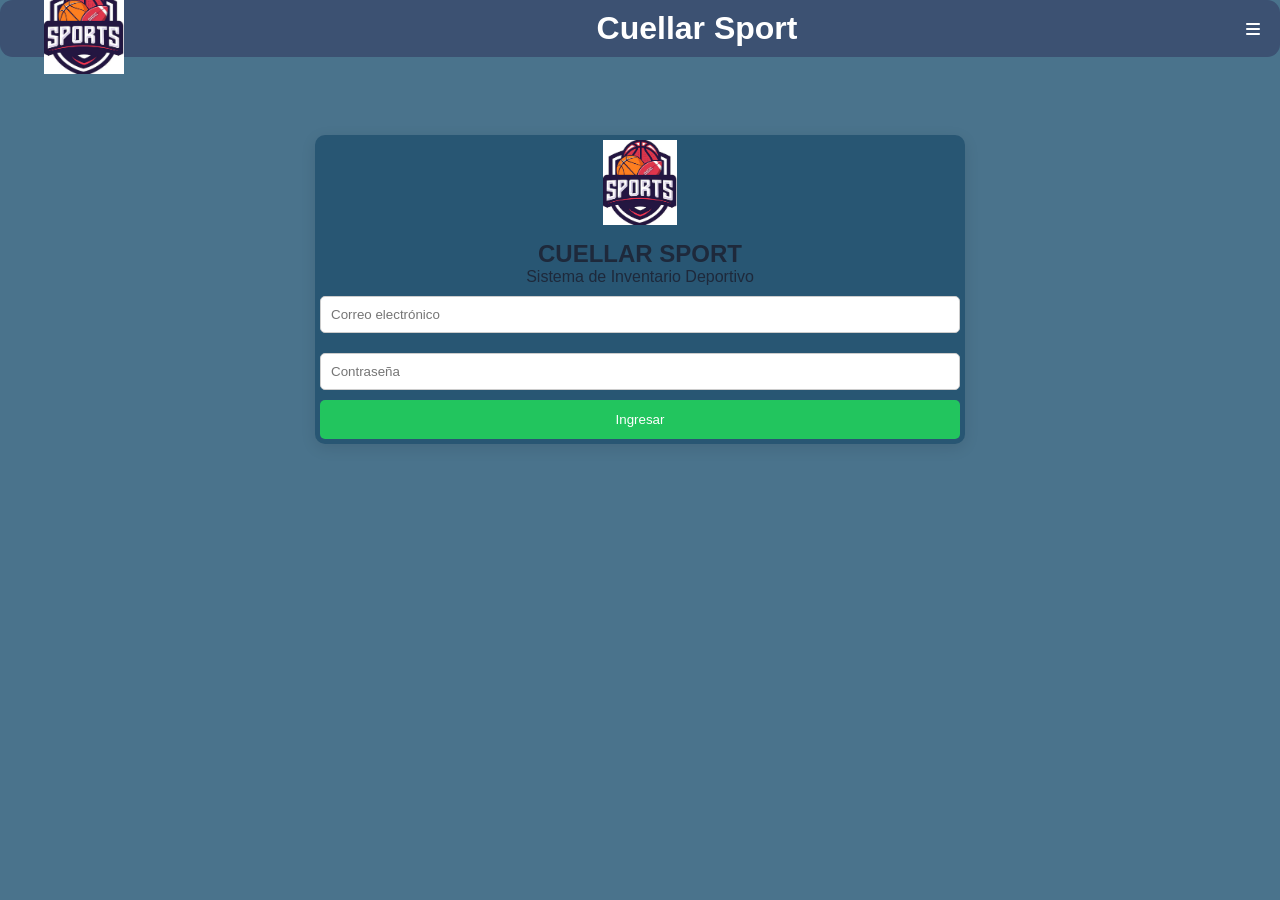
<file: index.html>
<!DOCTYPE html>
<html lang="es">
<head>
<meta charset="UTF-8">
<meta name="viewport" content="width=device-width, initial-scale=1.0">
<title>Login</title>
<link rel="stylesheet" href="style.css">
<link rel="shortcut icon" href="img/logo.png" type="img/png" sizes="16x16">
<link rel="stylesheet" href="https://cdnjs.cloudflare.com/ajax/libs/font-awesome/6.4.0/css/all.min.css">
<link rel ="stylesheet" href="style.css">
</head>

<body>
    <header class="header">
        <img class="icono" src="img/logo.png" alt="Logo de Cuellar Sport" sizes="16x16">
        <h1>Cuellar Sport</h1>
        <i class="menu fa-solid fa-bars"></i>
    </header>
    <main>
        <div class="login-container">
            <img class="login-logo" src="img/logo.png" alt="Inicio">
            <h2>CUELLAR SPORT</h2>
            <p>Sistema de Inventario Deportivo</p>
            <form id="login-form">
                <input type="email" id="correo" placeholder="Correo electrónico" required>
                <input type="password" id="contraseña" placeholder="Contraseña" required>
                <button type="submit">Ingresar</button>
            </form>
        </div>

    </main>
    <script src="api.js"></script>
    <script src="login.js"></script>
</body>
</html>
</file>
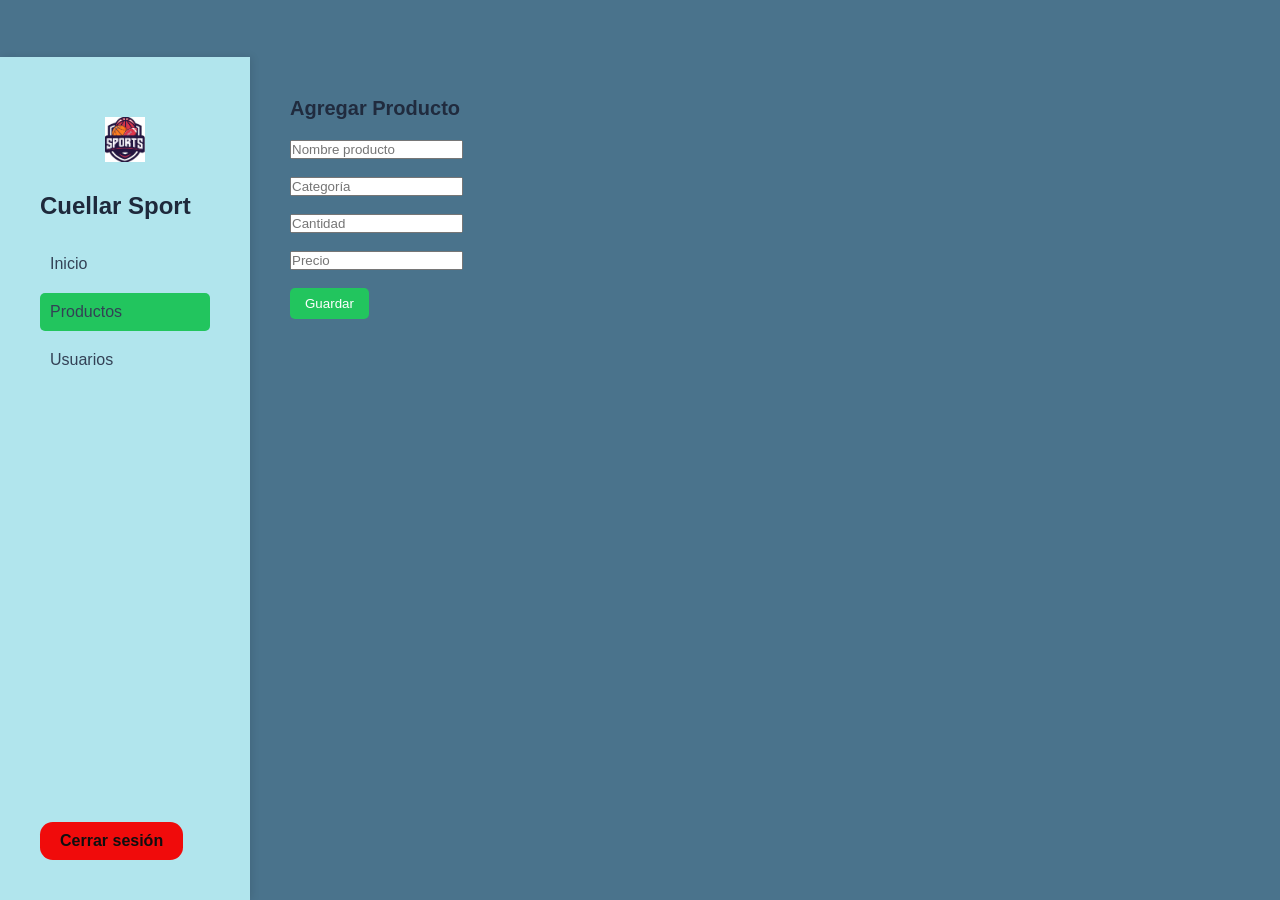
<file: agregar-producto.html>
<!DOCTYPE html>
<html lang="es">

<head>
<meta charset="UTF-8">
<meta name="viewport" content="width=device-width, initial-scale=1.0">
<title>Agregar Producto</title>
<link rel="stylesheet" href="style.css">
<script src="api.js"></script>
<script src="agregar-producto.js"></script>
</head>

<body>

<div class="contenedor">

    <!-- SIDEBAR -->
    <aside class="sidebar">

        <img class="login-logo" src="img/logo.png" alt="Inicio">

        <h2>Cuellar Sport</h2>

        <a href="dashboard.html">Inicio</a>
        <a href="productos.html" class="active">Productos</a>
        <a href="usuarios.html">Usuarios</a>

        <form action="index.html">
            <button type="submit" class="logout">
                Cerrar sesión
            </button>
        </form>

    </aside>

    <!-- MAIN -->
    <main class="main">

        <h1>Agregar Producto</h1>

        <form id="add-form">

            <input type="text" id="nombre" placeholder="Nombre producto" required>
            <br><br>

            <input type="text" id="categoria" placeholder="Categoría" required>
            <br><br>

            <input type="number" id="stock" placeholder="Cantidad" required>
            <br><br>

            <input type="number" step="0.01" id="precio" placeholder="Precio" required>
            <br><br>

            <button type="submit" class="btn">Guardar</button>

        </form>

    </main>

</div>

</body>
</html>
</file>
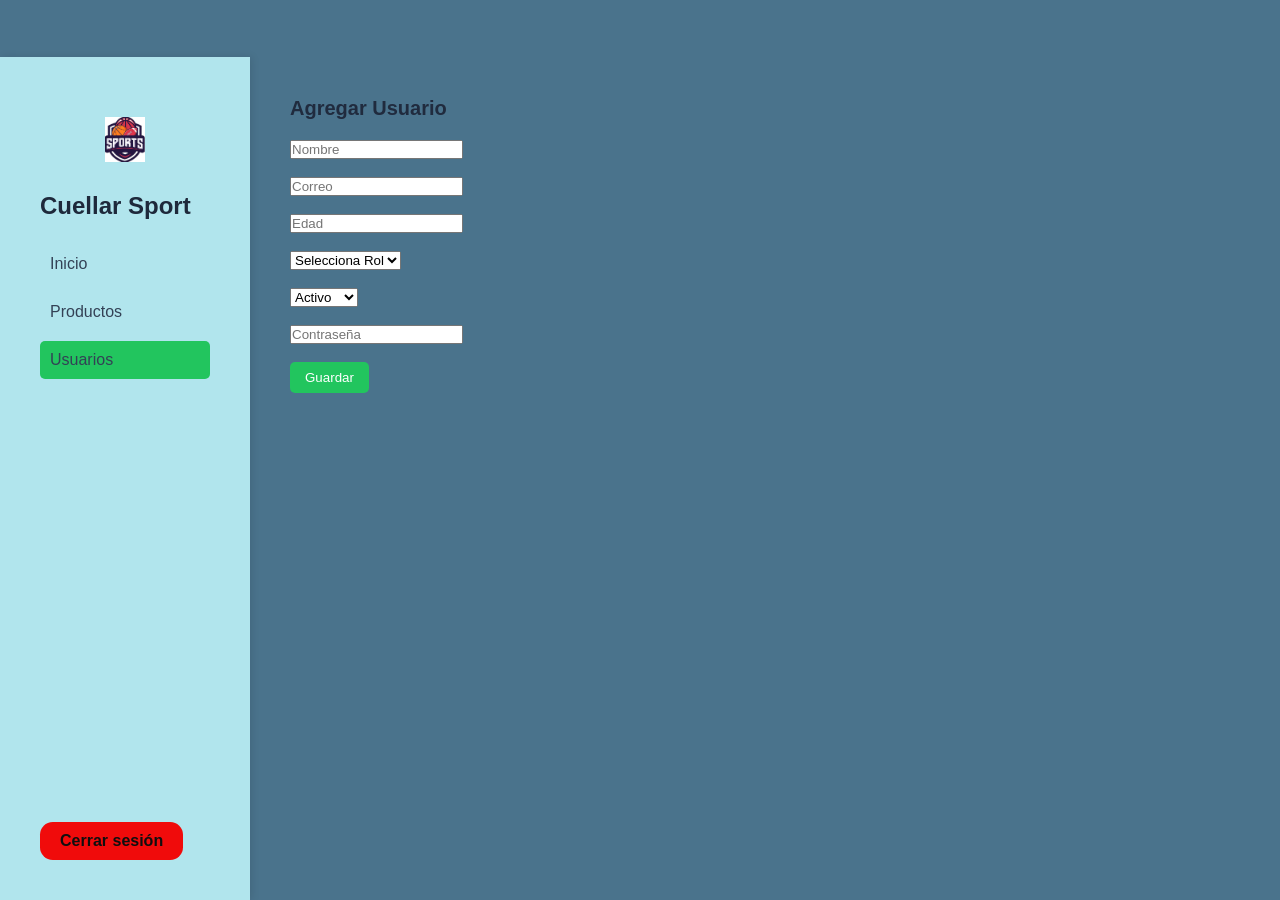
<file: agregar-usuario.html>
<!DOCTYPE html>
<html lang="es">
<head>
<meta charset="UTF-8">
<meta name="viewport" content="width=device-width, initial-scale=1.0">
<title>Agregar Usuario</title>
<link rel="stylesheet" href="style.css">
<link rel="stylesheet" href="https://cdnjs.cloudflare.com/ajax/libs/font-awesome/6.4.0/css/all.min.css">
<script src="api.js"></script>
<script src="agregar-usuario.js"></script>
</head>

<body>

<div class="contenedor">

    <!-- SIDEBAR -->
    <aside class="sidebar">

        <img class="login-logo" src="img/logo.png" alt="Logo">

        <h2>Cuellar Sport</h2>

        <a href="dashboard.html">
            Inicio
        </a>

        <a href="productos.html">
            Productos
        </a>

        <a href="usuarios.html" class="active">
            Usuarios
        </a>
        <form action="index.html">
            <button type="submit" class="logout">Cerrar sesión</button>
        </form>

    </aside>

    <!-- MAIN -->
    <main class="main">

        <h1>Agregar Usuario</h1>

        <form id="add-form-usuarios">

            <input type="text" id="nombre" placeholder="Nombre" required>
            <br><br>

            <input type="email" id="correo" placeholder="Correo" required>
            <br><br>

            <input type="number" id="edad" placeholder="Edad" required>
            <br><br>

            <select id="rol" required>
                <option value="">Selecciona Rol</option>
                <option value="user">User</option>
                <option value="admin">Admin</option>
            </select>
            <br><br>

            <select id="estado" required>
                <option value="true">Activo</option>
                <option value="false">Inactivo</option>
            </select>
            <br><br>

            <input type="password" id="contraseña" placeholder="Contraseña" required>
            <br><br>

            <button type="submit" class="btn">Guardar</button>

        </form>

    </main>

</div>

</body>
</html>
</file>
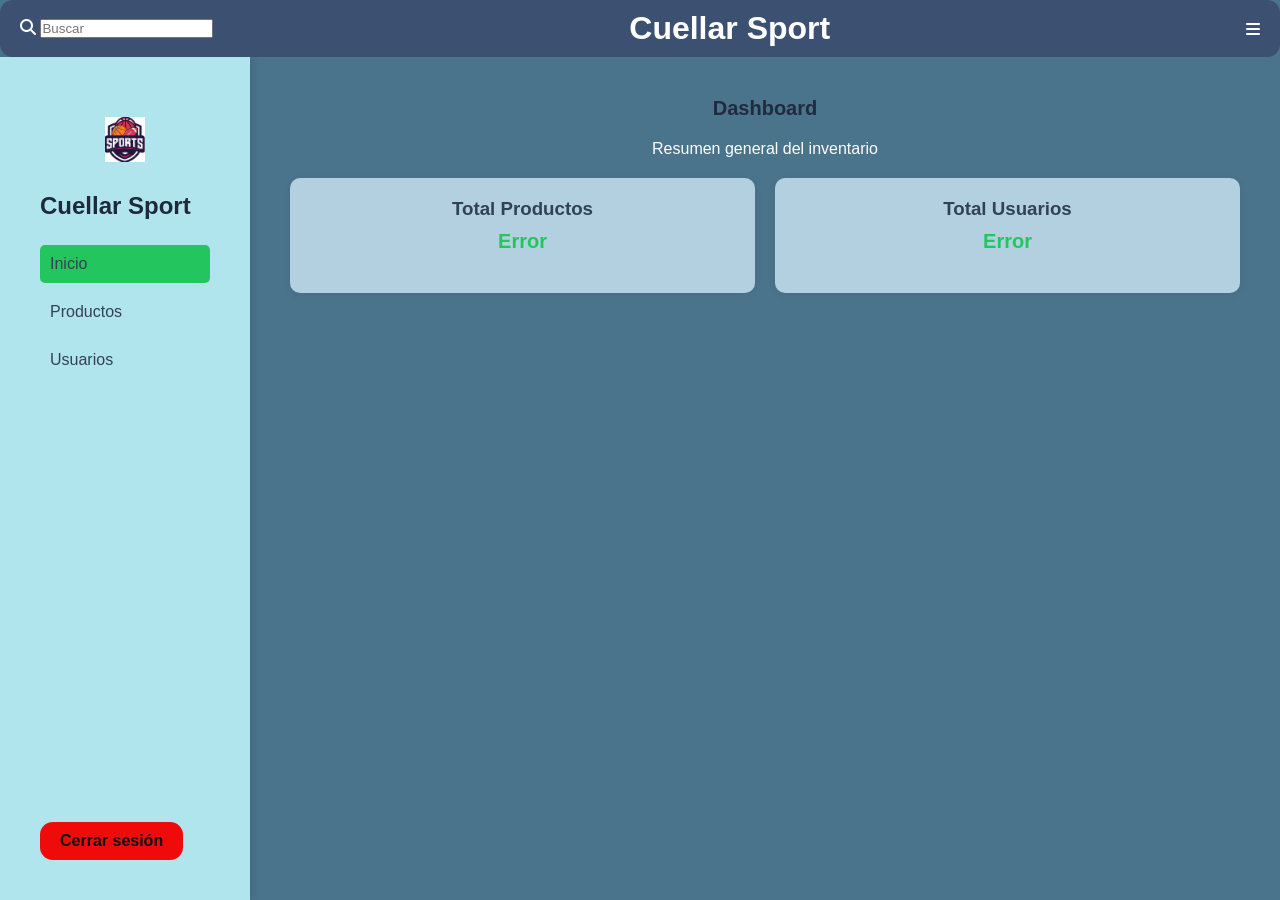
<file: dashboard.html>
<!DOCTYPE html>
<html lang="es">
<head>

<meta charset="UTF-8">

<meta name="viewport" content="width=device-width, initial-scale=1.0">

<title>Dashboard</title>

<link rel="stylesheet" href="style.css">

<link rel="shortcut icon" href="img/logo.png" type="img/png">

<link rel="stylesheet"
href="https://cdnjs.cloudflare.com/ajax/libs/font-awesome/6.4.0/css/all.min.css">

</head>

<body>

    <!-- HEADER -->
    <header class="header">

        <!-- SEARCH -->
        <form class="search">

            <i class="lupa fa-solid fa-magnifying-glass"></i>

            <input
            type="text"
            placeholder="Buscar"
            class="buscar">

        </form>

        <!-- TITULO -->
        <h1>Cuellar Sport</h1>

        <!-- MENU -->
        <i class="menu fa-solid fa-bars"></i>

    </header>

    <!-- CONTENEDOR GENERAL -->
    <div class="contenedor">

        <!-- SIDEBAR -->
        <aside class="sidebar">

            <img class="login-logo"
            src="img/logo.png"
            alt="Inicio">

            <h2>Cuellar Sport</h2>

            <a href="dashboard.html" class="active">
                Inicio
            </a>

            <a href="productos.html">
                Productos
            </a>

            <a href="usuarios.html">
                Usuarios
            </a>

            <form action="index.html">

                <button
                type="submit"
                class="logout">

                    Cerrar sesión

                </button>

            </form>

        </aside>

        <!-- MAIN -->
        <main class="main">

            <h1 class="h">
                Dashboard
            </h1>

            <p class="p">
                Resumen general del inventario
            </p>

            <!-- CARDS -->
            <div class="cards">

                <div class="card">

                    <h3>Total Productos</h3>

                    <p id="total-productos">Cargando...</p>

                </div>

                <div class="card">

                    <h3>Total Usuarios</h3>

                    <p id="total-usuarios">Cargando...</p>

                </div>



            </div>

        </main>

    </div>
    <script src="api.js"></script>
    <script src="dashboard.js"></script>
</body>
</html>
</file>
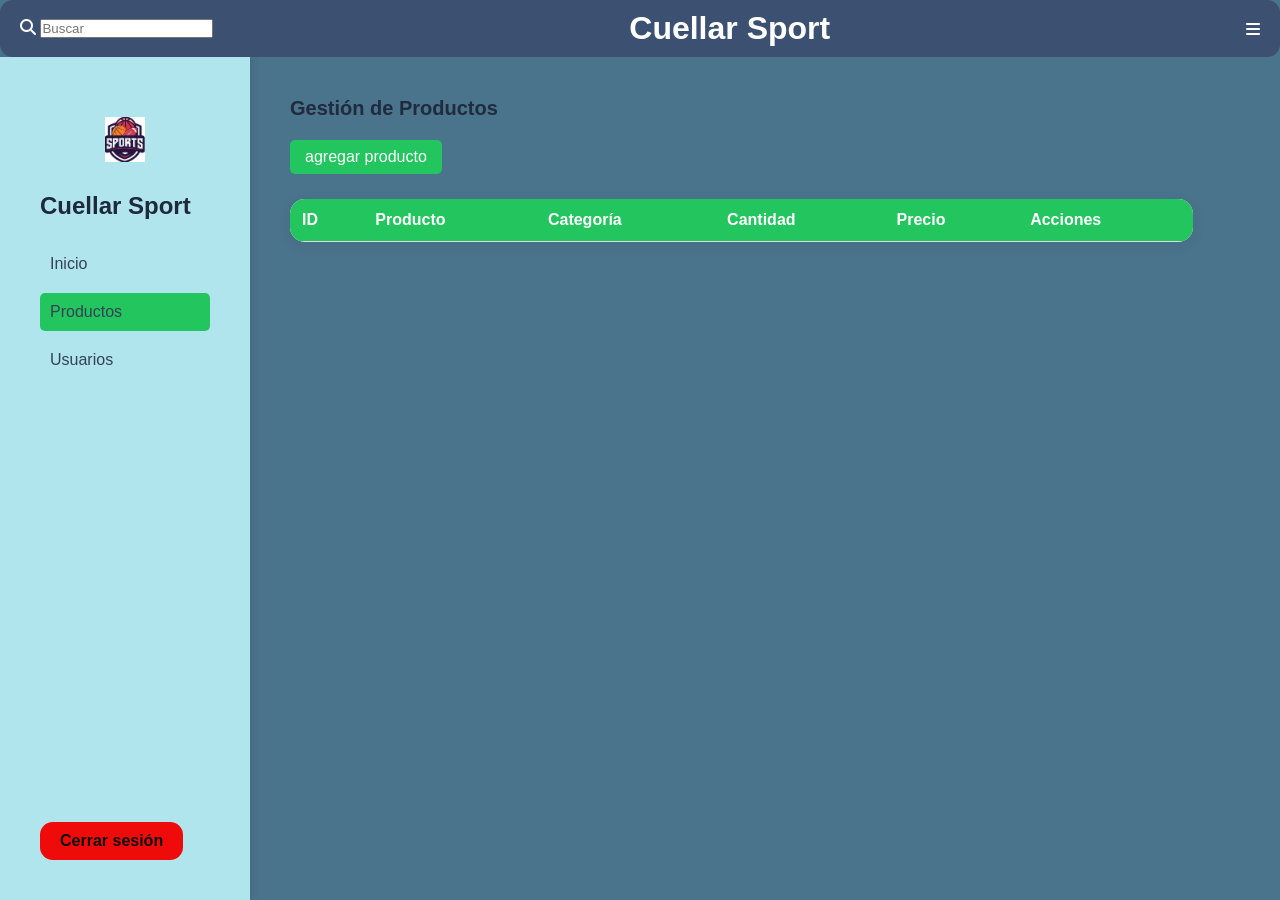
<file: productos.html>
<!DOCTYPE html>
<html lang="es">
<head>

<meta charset="UTF-8">

<meta name="viewport" content="width=device-width, initial-scale=1.0">

<title>Productos</title>

<link rel="stylesheet" href="style.css">

<link rel="stylesheet"
href="https://cdnjs.cloudflare.com/ajax/libs/font-awesome/6.4.0/css/all.min.css">

<script src="api.js"></script>
<script src="productos.js"></script>

</head>

<body>

<!-- HEADER -->
<header class="header">

    <!-- BUSCADOR -->
    <form class="search">

        <i class="lupa fa-solid fa-magnifying-glass"></i>

        <input
        type="text"
        placeholder="Buscar"
        class="buscar">

    </form>

    <!-- TITULO -->
    <h1>Cuellar Sport</h1>

    <!-- MENU -->
    <i class="menu fa-solid fa-bars"></i>

</header>

<!-- CONTENEDOR -->
<div class="contenedor">

<!-- SIDEBAR -->
<aside class="sidebar">

    <img class="login-logo" src="img/logo.png" alt="Logo">

    <h2>Cuellar Sport</h2>

    <a href="dashboard.html">
        Inicio
    </a>

    <a href="productos.html" class="active">
        Productos
    </a>

    <a href="usuarios.html">
        Usuarios
    </a>
    <form action="index.html">
        <button type="submit" class="logout">Cerrar sesión</button>
    </form>

</aside>

<!-- MAIN -->
<main class="main">

    <h1>Gestión de Productos</h1>

    <a href="agregar-producto.html"
    class="btn">

        agregar producto

    </a>

    <table>

        <thead>

            <tr>

                <th>ID</th>
                <th>Producto</th>
                <th>Categoría</th>
                <th>Cantidad</th>
                <th>Precio</th>
                <th>Acciones</th>

            </tr>

        </thead>

        <tbody id="productos-tbody">

        </tbody>

</main>

</div>

</body>
</html>
</file>
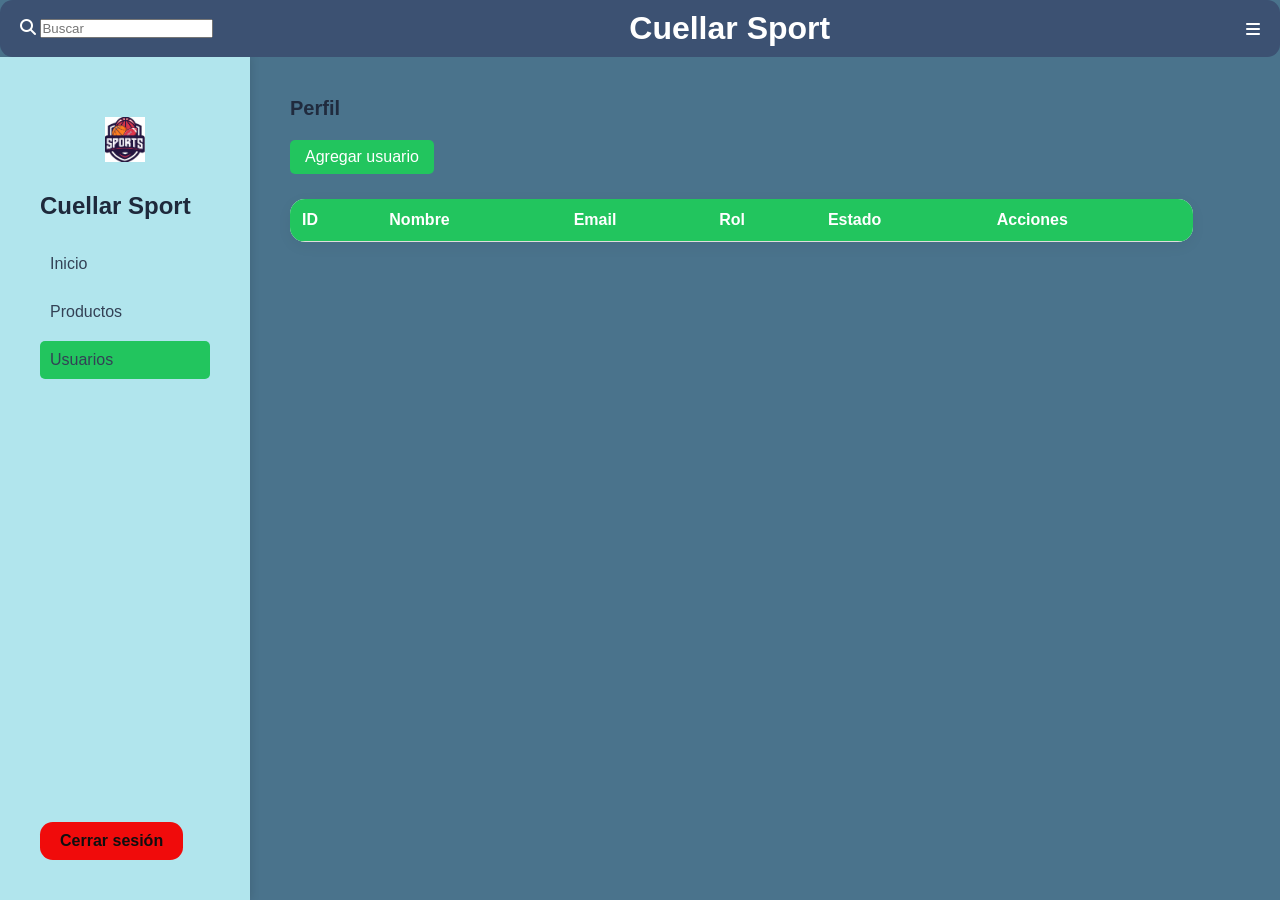
<file: usuarios.html>
<!DOCTYPE html>
<html lang="es">
<head>

<meta charset="UTF-8">

<meta name="viewport" content="width=device-width, initial-scale=1.0">

<title>Perfil</title>

<link rel="stylesheet" href="style.css">

<link rel="stylesheet"
href="https://cdnjs.cloudflare.com/ajax/libs/font-awesome/6.4.0/css/all.min.css">

<script src="api.js"></script>
<script src="usuarios.js"></script>

</head>

<body>

<!-- HEADER -->
<header class="header">

    <!-- BUSCADOR -->
    <form class="search">

        <i class="lupa fa-solid fa-magnifying-glass"></i>

        <input
        type="text"
        placeholder="Buscar"
        class="buscar">

    </form>

    <!-- TITULO -->
    <h1>Cuellar Sport</h1>

    <!-- MENU -->
    <i class="menu fa-solid fa-bars"></i>

</header>

<!-- CONTENEDOR -->
<div class="contenedor">

<!-- SIDEBAR -->
<aside class="sidebar">

    <img class="login-logo"
    src="img/logo.png"
    alt="Inicio">

    <h2>Cuellar Sport</h2>

    <a href="dashboard.html">
        Inicio
    </a>

    <a href="productos.html">
        Productos
    </a>

    <a href="usuarios.html" class="active">
        Usuarios
    </a>

    <form action="index.html">

        <button
        type="submit"
        class="logout">

            Cerrar sesión

        </button>

    </form>

</aside>

<!-- MAIN -->
<main class="main">

    <h1>Perfil</h1>

    <a href="agregar-usuario.html"
    class="btn">

        Agregar usuario

    </a>

    <table>

        <thead>

            <tr>

                <th>ID</th>
                <th>Nombre</th>
                <th>Email</th>
                <th>Rol</th>
                <th>Estado</th>
                <th>Acciones</th>

            </tr>

        </thead>

        <tbody id="usuarios-tbody">

        </tbody>

    </table>

</main>

</div>
</file>
<file: style.css>
*{
margin:0;
padding:0;
box-sizing:border-box;
font-family:Arial, Helvetica, sans-serif;
}
.header{
    display: flex;
    align-items: center;
    background-color: #3c5172;
    padding: 10px 20px;
    color: white;
    justify-content: space-between;
    border-radius: 1vw;
    align-items: center;
    position: fixed;
    top: 0;
    left: 0;
    width: 100%;
    z-index: 1000;
    height: 57px;
    box-sizing: border-box;
}
.contenedor {
    display: flex;
    margin-top: 57px;
    min-height: calc(100vh - 57px);
}
.olvidaste{
background-color:#ef4444;
color:#281104;
font-size:20px;
font-weight:bold;
padding:10px 20px;
text-decoration:none;
border-radius:10px;
display: block; 
width: fit-content;
margin: 20px auto;
}
.icono{
    width: 10vw;
    height: 10vh;
    object-fit: contain;
}
body{
background:#4a738c;
color:#1e293b;
}
body{
    margin: 0;
    font-family: Arial;
}
.login-container{
width:650px;
margin:25px auto;
margin-top: 15vh;
background:rgb(40, 86, 115);
padding:5px;
border-radius:10px;
box-shadow:0 4px 15px rgba(0,0,0,0.1);
text-align:center;
}

.login-logo{
width:85px;
height:85px;
object-fit: contain;
display: block;
margin:0 auto 15px;
}

.login-container input{
width:100%;
padding: 10px;
margin:10px 0;
border:1px solid #ccc;
border-radius:5px;
}

.login-container button{
width:100%;
padding:12px;
background:#22c55e;
border:none;
color:white;
border-radius:5px;
cursor:pointer;
transition:0.3s;
}

.login-container button:hover{
background:#1cbb56;
}

.sidebar{;
width: 250px;
background:rgb(177, 229, 237);
padding:40px;
display: flex;
flex-direction: column;
box-shadow:2px 0 8px rgba(0,0,0,0.1);
flex-shrink: 0;
}
.sidebar form{
margin-top: auto;
}

.sidebar img{
width:40px;
margin-bottom:10px;
}

.sidebar h2{
margin-bottom:20px;
}

.sidebar a{
display:block;
padding:10px;
margin:5px 0;
text-decoration:none;
color:#334155;
border-radius:5px;
transition:0.3s;
}

.sidebar a:hover{
background:#22c55e;
color:white;
}

.active{
background:#22c55e;
}

.main{
padding:40px;
flex: 1;
}

.h,.p{
text-align: center;
}
.main h1{
font-size:20px;
margin-bottom:20px;
color: #202b3e;
}

.main p{
color:#fefefe;
margin-bottom:20px;
}

.cards{
display:flex;
gap:20px;
margin:20px 0;
}

.card{
background:rgb(179, 208, 224);
padding:20px;
border-radius:10px;
flex:1;
text-align:center;
box-shadow:0 2px 10px rgba(0,0,0,0.05);
}

.card h3{
color:#334155;
margin-bottom:10px;
}

.card p{
color:#22c55e;
font-size:20px;
font-weight:bold;
}

/* TABLA */

table{
width:95%;
background:white;
border-collapse:collapse;
border-radius:15px;
overflow:hidden;
box-shadow:0 4px 15px rgba(0,0,0,0.05);
}

th{
background:#22c55e;
color:white;
text-align:left;
}

th,td{
padding:12px;
border-bottom:1px solid #ddd;
}

/* BOTONES */

.btn{
background:#22c55e;
color:white;
padding:8px 15px;
border:none;
border-radius:5px;
text-decoration:none;
display:inline-block;
margin-bottom:25px;
transition:0.3s;
}

.btn:hover{
background:#16a34a;
}

.btn-edit{
background:#3b82f6;
color:white;
padding:5px 10px;
border-radius:4px;
text-decoration:none;
margin-right:5px;
}
.logout {
background:#f00b0b;
color:rgb(15, 15, 15);
margin-top: 20vh;
border-radius:1vw;
font-weight: bold;
border:none;
font-size: 16px;
padding: 10px 20px;
}

/* Estilos para el modal */
.modal {
    display: none;
    position: fixed;
    z-index: 1000;
    left: 0;
    top: 0;
    width: 100%;
    height: 100%;
    background-color: rgba(0,0,0,0.5);
}

.modal-content {
    background-color: white;
    margin: 15% auto;
    padding: 20px;
    border: 1px solid #888;
    width: 80%;
    max-width: 500px;
    border-radius: 8px;
}

.close {
    color: #aaa;
    float: right;
    font-size: 28px;
    font-weight: bold;
    cursor: pointer;
}

.close:hover {
    color: black;
}

.modal-content h2 {
    margin-bottom: 20px;
}

.modal-content form {
    display: flex;
    flex-direction: column;
}

.modal-content input {
    margin-bottom: 10px;
    padding: 8px;
    border: 1px solid #ccc;
    border-radius: 4px;
}


.btn-delete {
background:#ef4444;
color:white;
padding:5px 10px;
border-radius:4px;
text-decoration:none;
}
.contenedor-olvidaste{
text-align: center;
}

/* Responsive */
@media (max-width: 768px) {
    .sidebar {
        display: none;
    }
    .main {
        padding: 20px;
    }
    .header {
        padding: 10px;
    }
}
</file>
